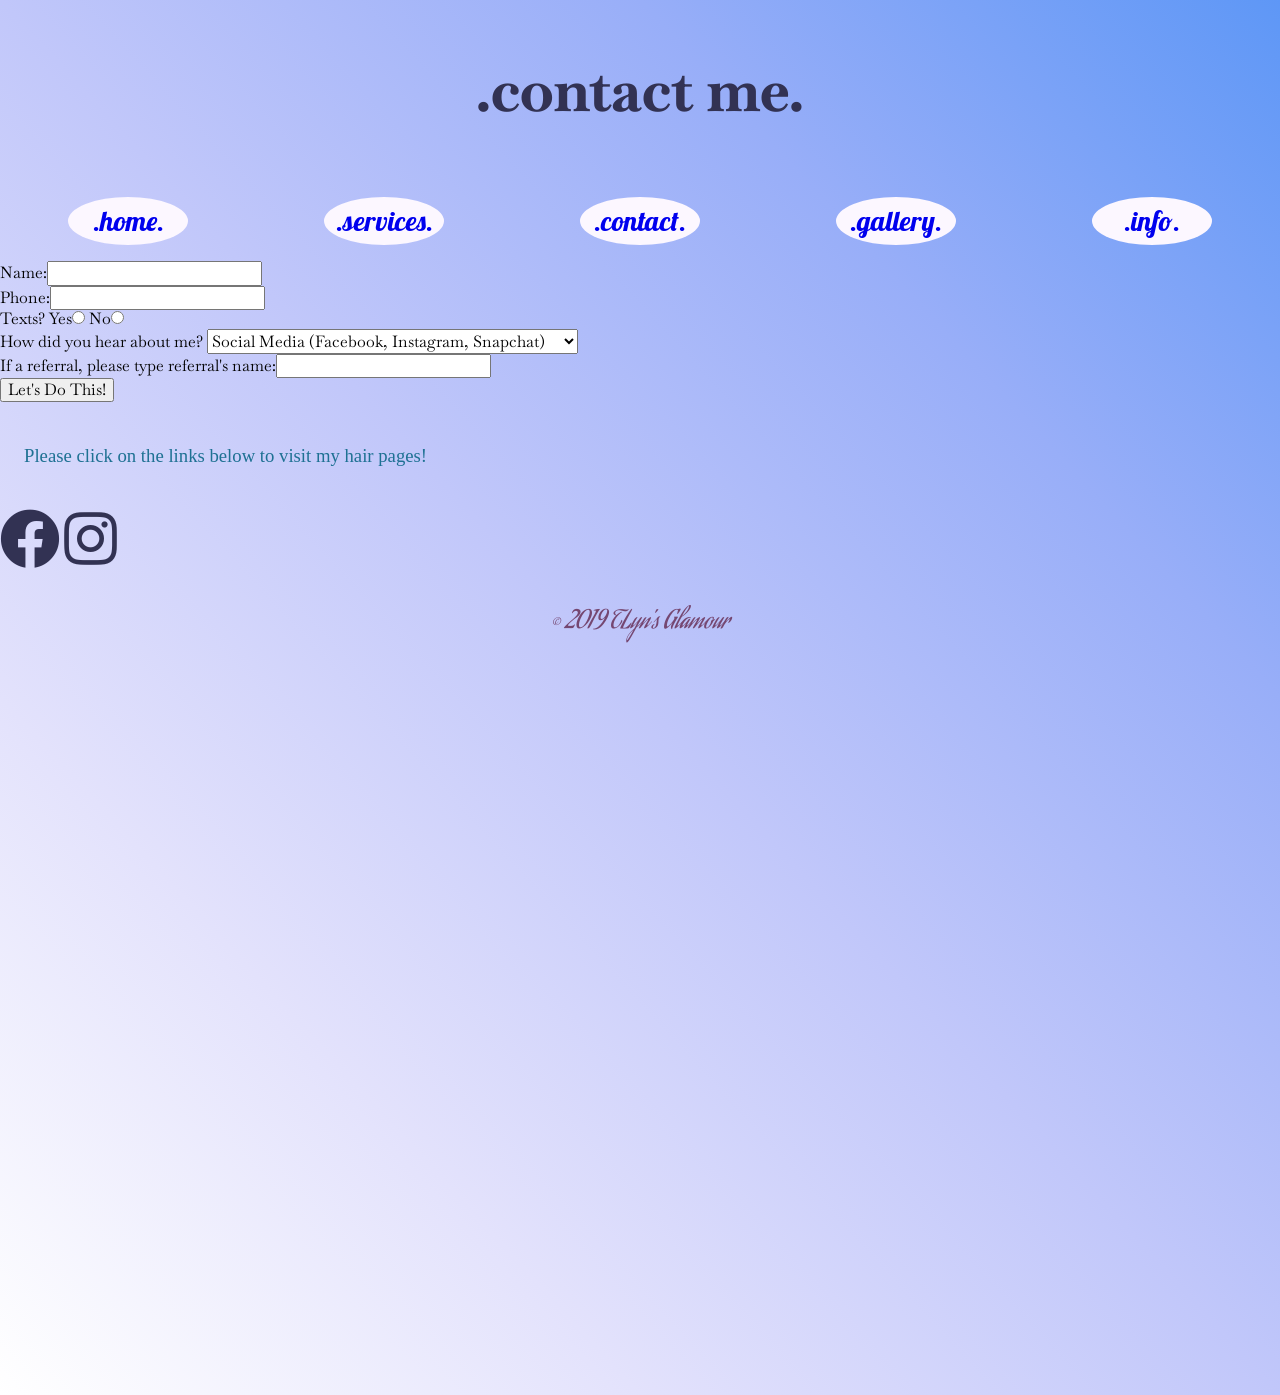
<file: contact/index.html>
<!DOCTYPE html>
<html lang="en">
<head>
  <meta charset="UTF-8">
  <meta name="viewport" content="width=device-width, initial-scale=1.0">
  <meta http-equiv="X-UA-Compatible" content="ie=edge">
  <title>Contact Me</title>

  <link rel="stylesheet" href="https://cdnjs.cloudflare.com/ajax/libs/modern-normalize/0.5.0/modern-normalize.min.css">

  <link href="https://fonts.googleapis.com/css?family=Baskervville&display=swap" rel="stylesheet">

  <link
      rel="stylesheet"
      href="https://cdnjs.cloudflare.com/ajax/libs/font-awesome/5.11.2/css/all.min.css"
    />

    <link rel="stylesheet" href="../style.css"/>
</head>

<body>
  <header>
    <h1>.contact me.</h1>
  </header>

  <nav>
    <ul class="flex justify-space-around">
      <link href="https://fonts.googleapis.com/css?family=Lobster&display=swap" rel="stylesheet">
        <li class="button button--circle"><a href="../index.html">.home.</a></li>
        <li class="button button--circle"><a href="../services/index.html">.services.</a></li>
        <li class="button button--circle"><a href="contact/index.html">.contact.</a></li>
        <li class="button button--circle"><a href="../gallery/index.html">.gallery.</a></li>
        <li class="button button--circle"><a href="../info/index.html">.info.</a></li>
    </ul>
  </nav>

  <main>

 <form action ="#" method="POST" data-netlify="true">

<div><label for="Name">Name:</label><input type="text" id="Name"></div>

<div><label for="Phone">Phone:</label><input type="tel" id="Phone"></div>

<div><label for="Texts? Yes or No">Texts? Yes<input type="radio" name="subject" value="other"> No</label><input type="radio" name="subject" value="other"></div>

<div>
  <label for="marketing">How did you hear about me?</label>
 <select name="marketing">
   <optgroup label="Online">
     <option value="social">Social Media (Facebook, Instagram, Snapchat)</option>
     <option value="github">Online Website</option>
     <option value="search">Search Engine</option>
   </optgroup>
   <optgroup label="In-Person">
     <option value="networking">We met at a networking event</option>
     <option value="referral">Personal referral</option>
     <option value="random">We met somewhere else</option>
   </optgroup>
   <option value="other">Other</option>
 </select>
 <div><label for="Referral">If a referral, please type referral's name:</label><input type="text" id="Name"></div>
</div>

<button>Let's Do This!</button>
</form>

<p>Please click on the links below to visit my hair pages!</p>

<a href="https://www.facebook.com/tracielynhair"><i class="fab fa-facebook"></i></a>
<a href="https://www.instagram.com/hairbytracielyn"><i class="fab fa-instagram"></i></a>

</main>

  <footer>
    <link href="https://fonts.googleapis.com/css?family=Aguafina+Script&display=swap" rel="stylesheet">

    &copy; 2019 TLyn's Glamour

  </footer>

  <div>
    <!-- <script src="../scripts.js"></script> -->
  </div>

</body>
</html>
</file>
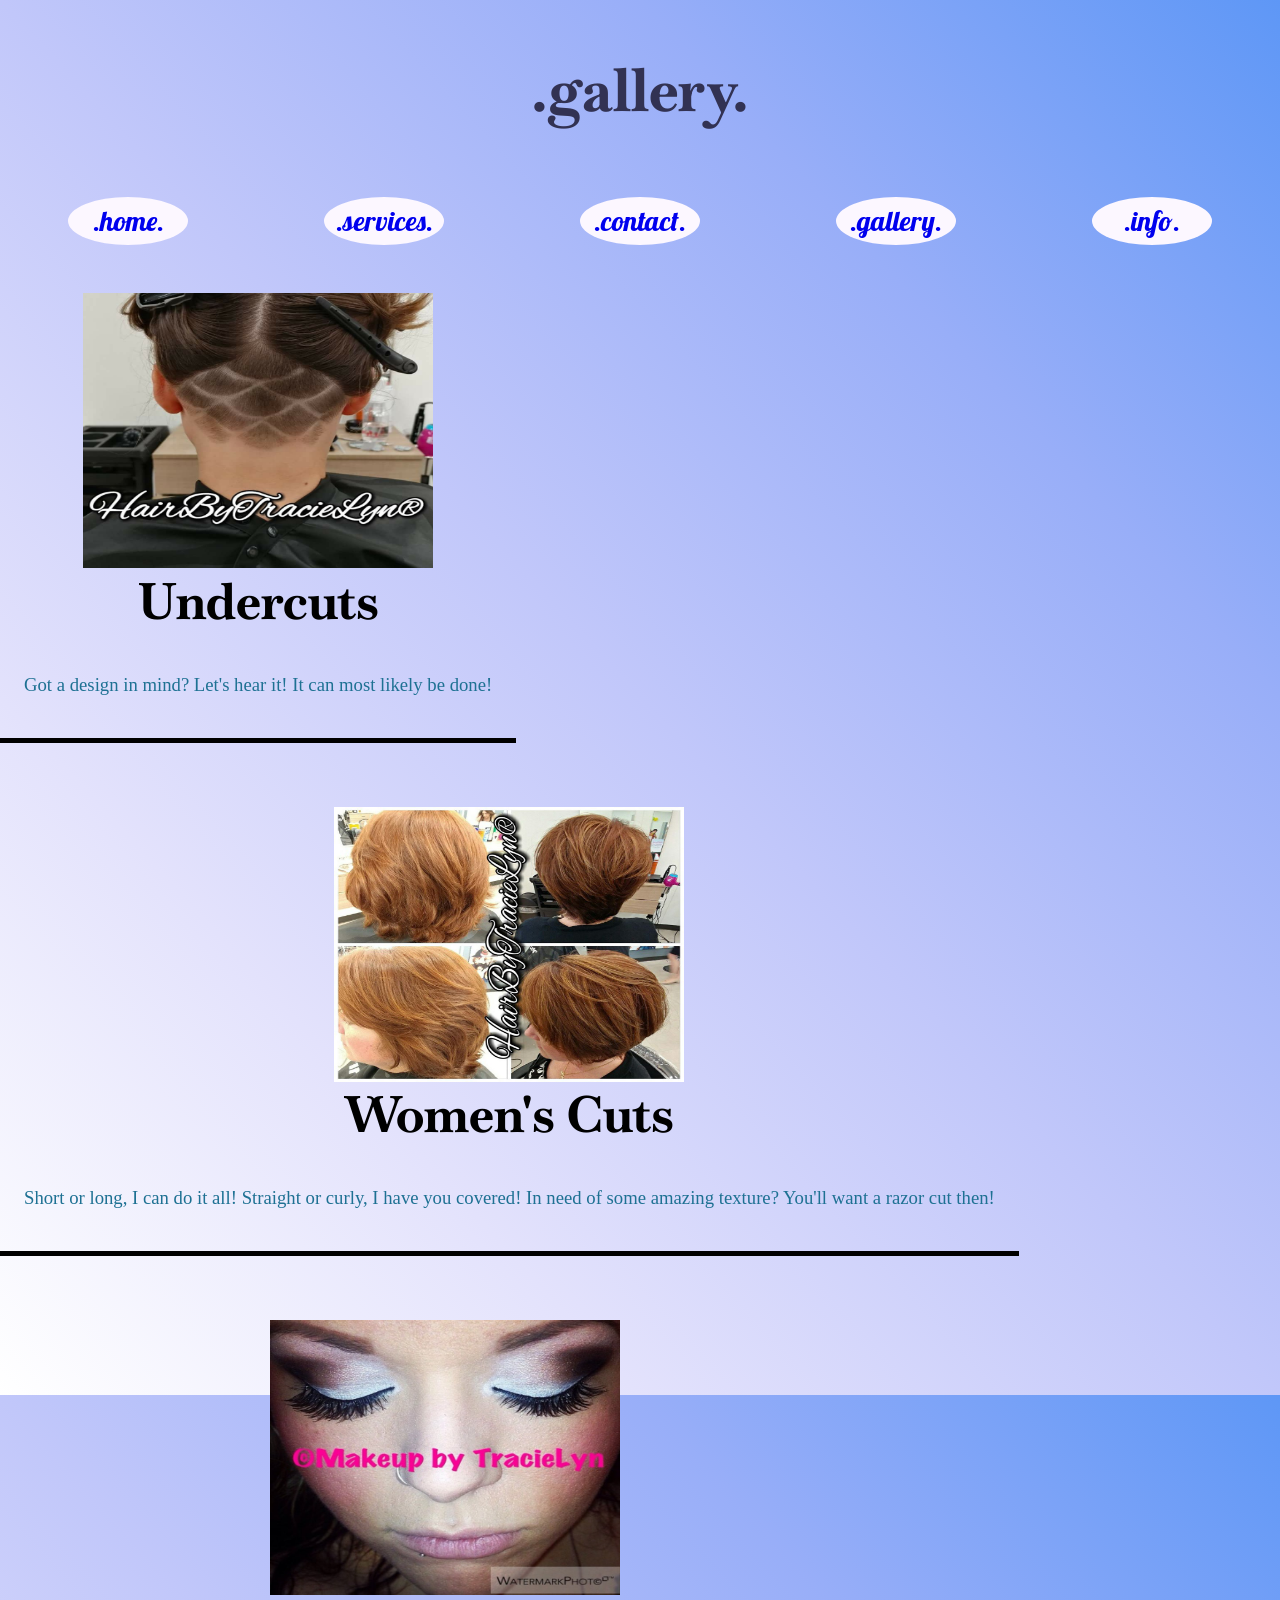
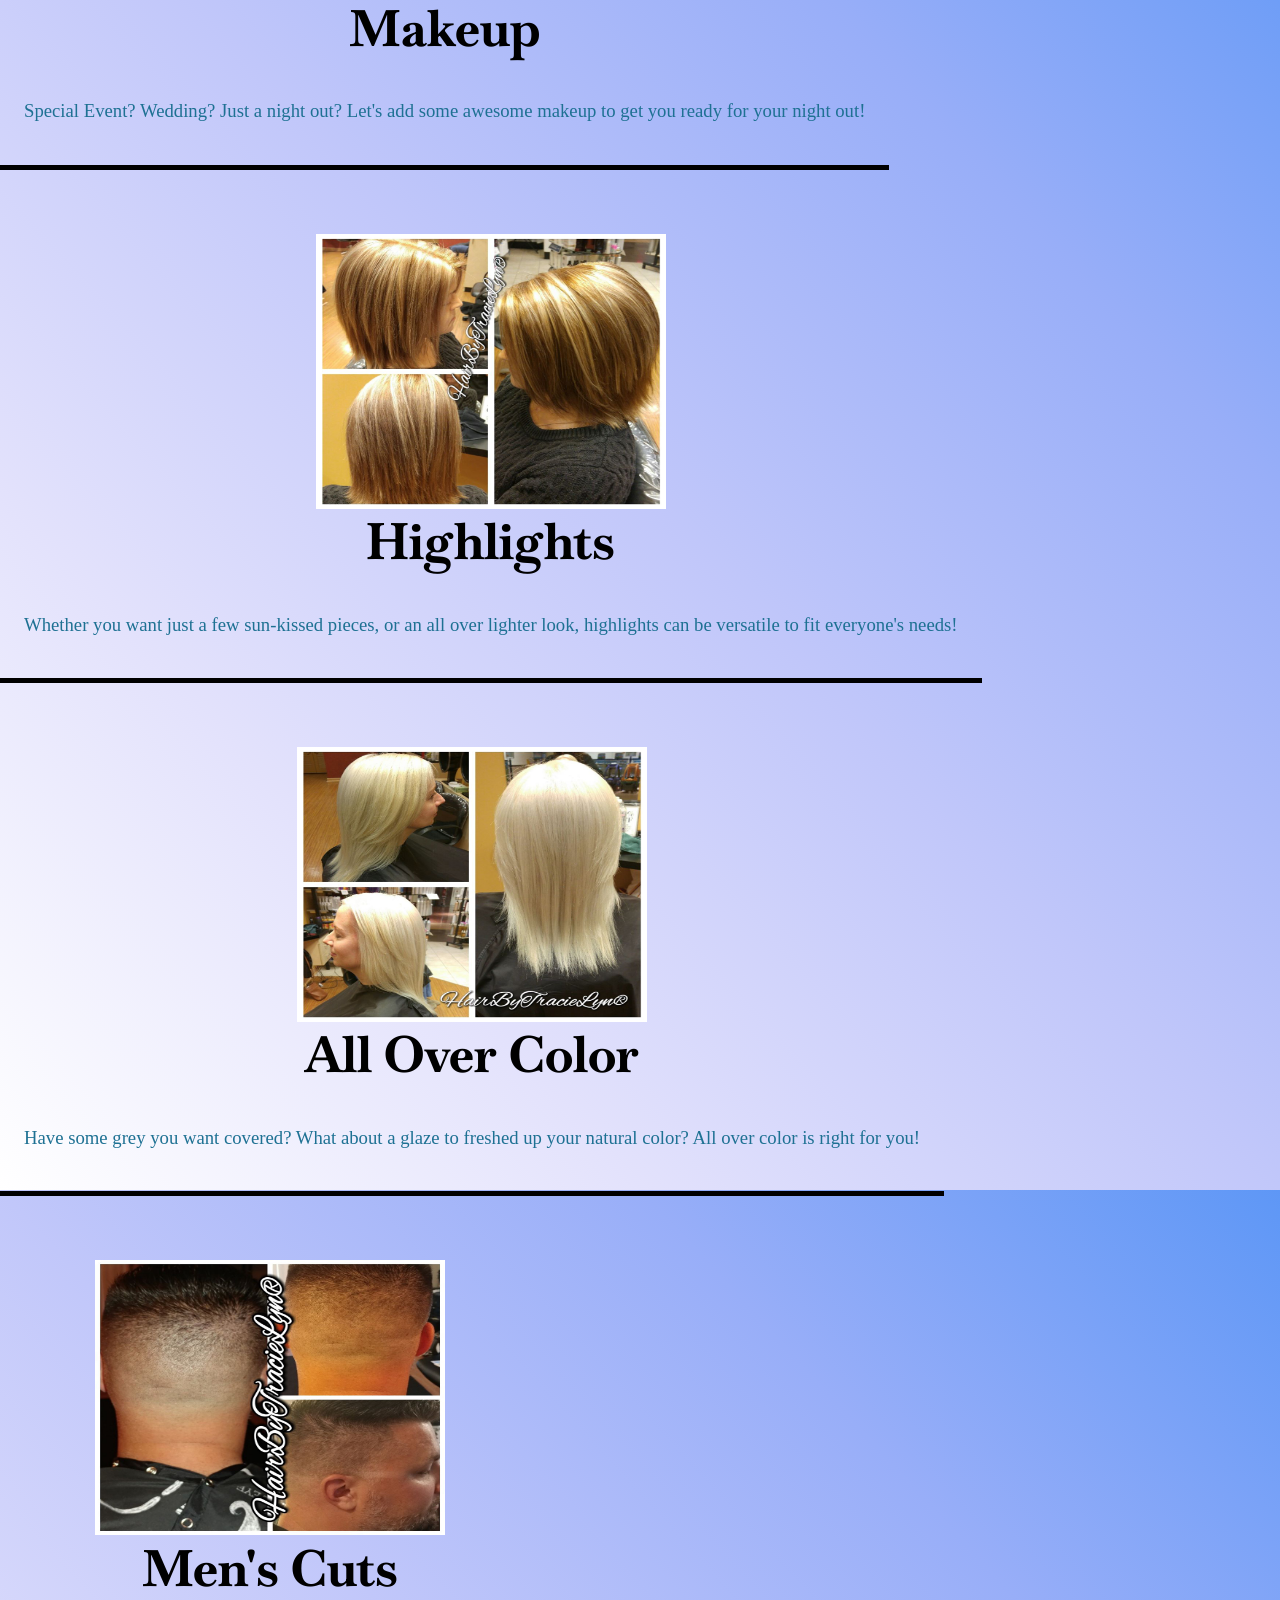
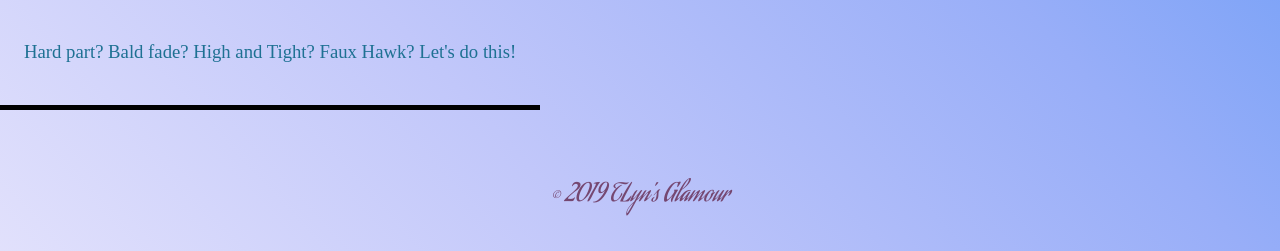
<file: gallery/index.html>
<!DOCTYPE html>
<html lang="en">
<head>
  <meta charset="UTF-8">
  <meta name="viewport" content="width=device-width, initial-scale=1.0">
  <meta http-equiv="X-UA-Compatible" content="ie=edge">
  <title>Gallery</title>

  <link rel="stylesheet" href="https://cdnjs.cloudflare.com/ajax/libs/modern-normalize/0.5.0/modern-normalize.min.css">

  <link href="https://fonts.googleapis.com/css?family=Baskervville&display=swap" rel="stylesheet">

    <link rel="stylesheet" href="../style.css"/>

</head>
<header>
  <h1>.gallery.</h1>
</header>

<body>
  <nav>
    <ul class="flex justify-space-around">
      <link href="https://fonts.googleapis.com/css?family=Lobster&display=swap" rel="stylesheet">
        <li class="button button--circle"><a href="../index.html">.home.</a></li>
        <li class="button button--circle"><a href="../services/index.html">.services.</a></li>
        <li class="button button--circle"><a href="../contact/index.html">.contact.</a></li>
        <li class="button button--circle"><a href="gallery/index.html">.gallery.</a></li>
        <li class="button button--circle"><a href="../info/index.html">.info.</a></li>
    </ul>
  </nav>

  <main id="gallery" class="flex--md">
  <div>
    <figure><img src="undercut.jpg" alt="Pic 1"/></figure>
    <h2>Undercuts</h2>
    <p>Got a design in mind? Let's hear it! It can most likely be done!</p>
  </div>
  <div>
    <figure><img src="woman.jpg" alt="" /></figure>
    <h2>Women's Cuts</h2>
    <p>Short or long, I can do it all! Straight or curly, I have you covered! In need of some amazing texture? You'll want a razor cut then!</p>
  </div>
  <div>
    <figure><img src="makeup.jpg" alt="" /></figure>
    <h2>Makeup</h2>
    <p>Special Event? Wedding? Just a night out? Let's add some awesome makeup to get you ready for your night out!</p>
  </div>
  <div>
    <figure><img src="highlights.jpg" alt="" /></figure>
    <h2>Highlights</h2>
    <p>Whether you want just a few sun-kissed pieces, or an all over lighter look, highlights can be versatile to fit everyone's needs!</p>
  </div>
  <div>
    <figure><img src="color.jpg" alt="" /></figure>
    <h2>All Over Color</h2>
    <p>Have some grey you want covered? What about a glaze to freshed up your natural color? All over color is right for you!</p>
  </div>
  <div>
    <figure><img src="man.jpg" alt="" /></figure>
    <h2>Men's Cuts</h2>
    <p>Hard part? Bald fade? High and Tight? Faux Hawk? Let's do this!</p>
  </div>

</main>

</body>

<footer>
  <link href="https://fonts.googleapis.com/css?family=Aguafina+Script&display=swap" rel="stylesheet">

  &copy; 2019 TLyn's Glamour

</footer>

</html>
</file>
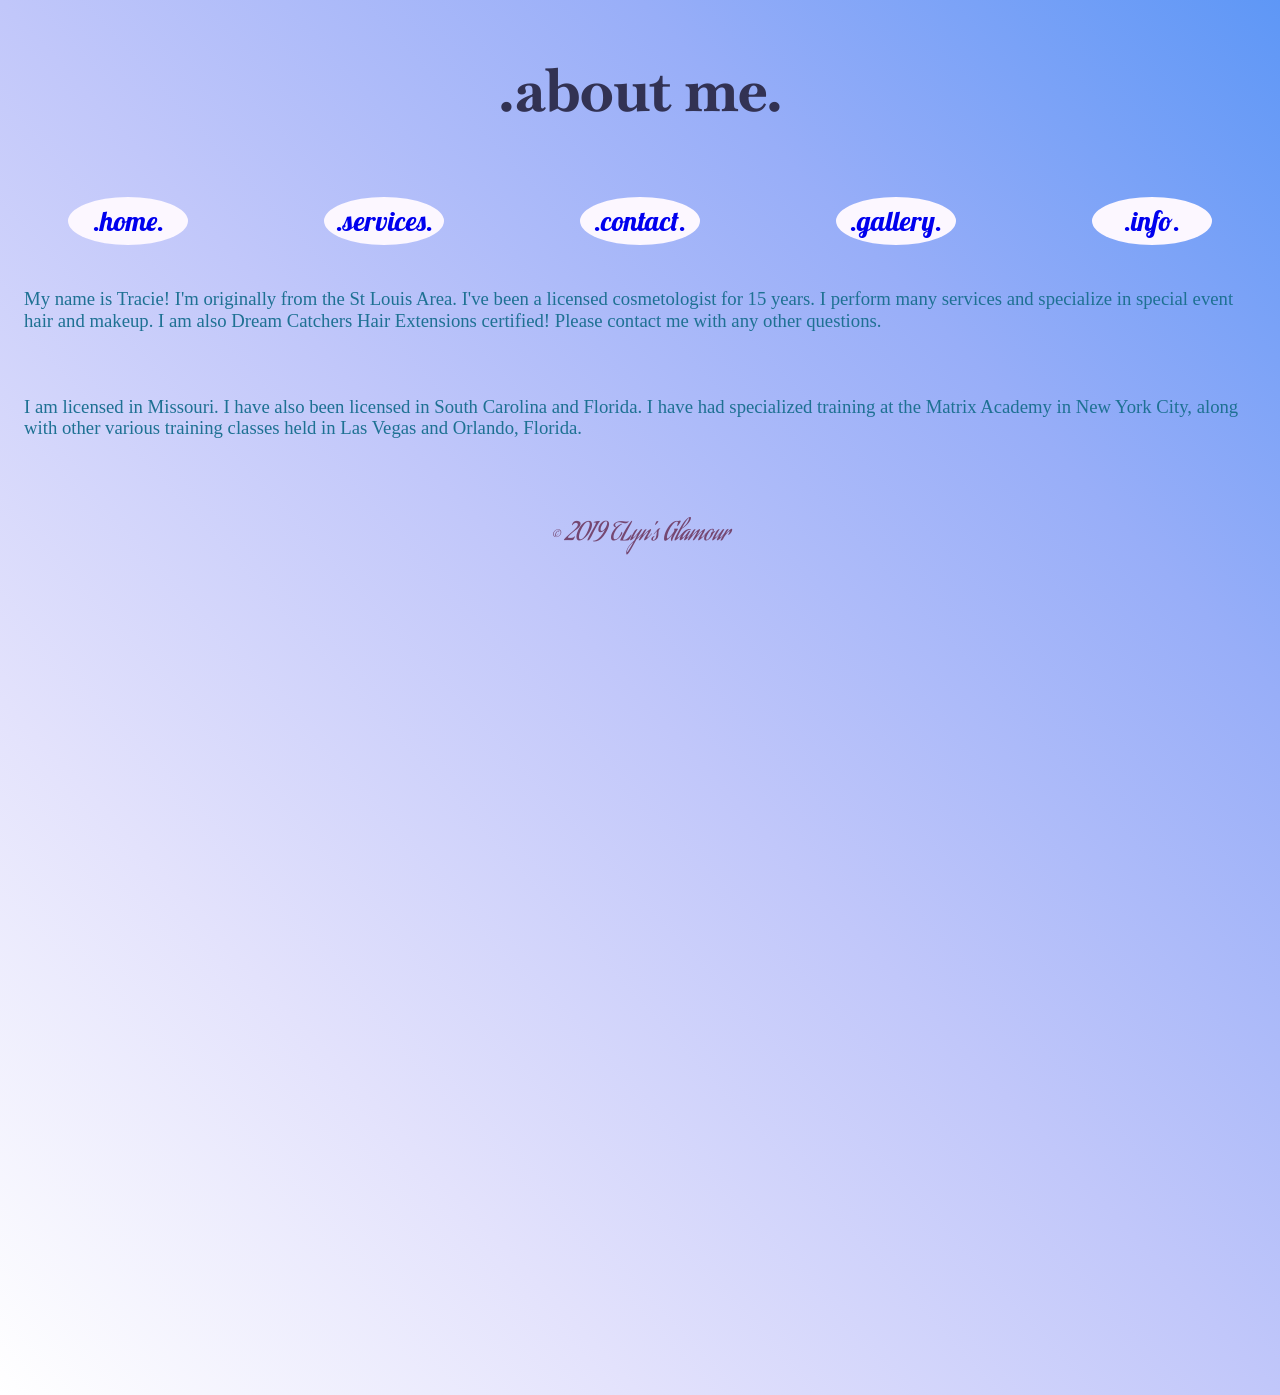
<file: info/index.html>
<!DOCTYPE html>
<html lang="en">
<head>
  <meta charset="UTF-8">
  <meta name="viewport" content="width=device-width, initial-scale=1.0">
  <meta http-equiv="X-UA-Compatible" content="ie=edge">
  <title>About Me</title>

  <link rel="stylesheet" href="https://cdnjs.cloudflare.com/ajax/libs/modern-normalize/0.5.0/modern-normalize.min.css">

  <link href="https://fonts.googleapis.com/css?family=Baskervville&display=swap" rel="stylesheet">

    <link rel="stylesheet" href="../style.css"/>
</head>

<body>
  <header>
    <h1>.about me.</h1>
  </header>

  <nav>
    <ul class="flex justify-space-around">
      <link href="https://fonts.googleapis.com/css?family=Lobster&display=swap" rel="stylesheet">
      <li class="button button--circle"><a href="../index.html">.home.</a></li>
      <li class="button button--circle"><a href="../services/index.html">.services.</a></li>
      <li class="button button--circle"><a href="../contact/index.html">.contact.</a></li>
      <li class="button button--circle"><a href="../gallery/index.html">.gallery.</a></li>
      <li class="button button--circle"><a href="info/index.html">.info.</a></li>
    </ul>
  </nav>

  <main>
   <p class="aboutme"> My name is Tracie! I'm originally from the St Louis Area. I've been a licensed
     cosmetologist for 15 years. I perform many services and specialize in special event
     hair and makeup. I am also Dream Catchers Hair Extensions certified! Please contact
     me with any other questions.


    <br>
    <br>
    <br>
    <br>

     I am licensed in Missouri. I have also been licensed in South Carolina and Florida.
     I have had specialized training at the Matrix Academy in New York City, along with other various training classes held in Las Vegas and Orlando, Florida.
   </p>

</main>

  <footer>
    <link href="https://fonts.googleapis.com/css?family=Aguafina+Script&display=swap" rel="stylesheet">

    &copy; 2019 TLyn's Glamour

  </footer>
</body>
</html>
</file>
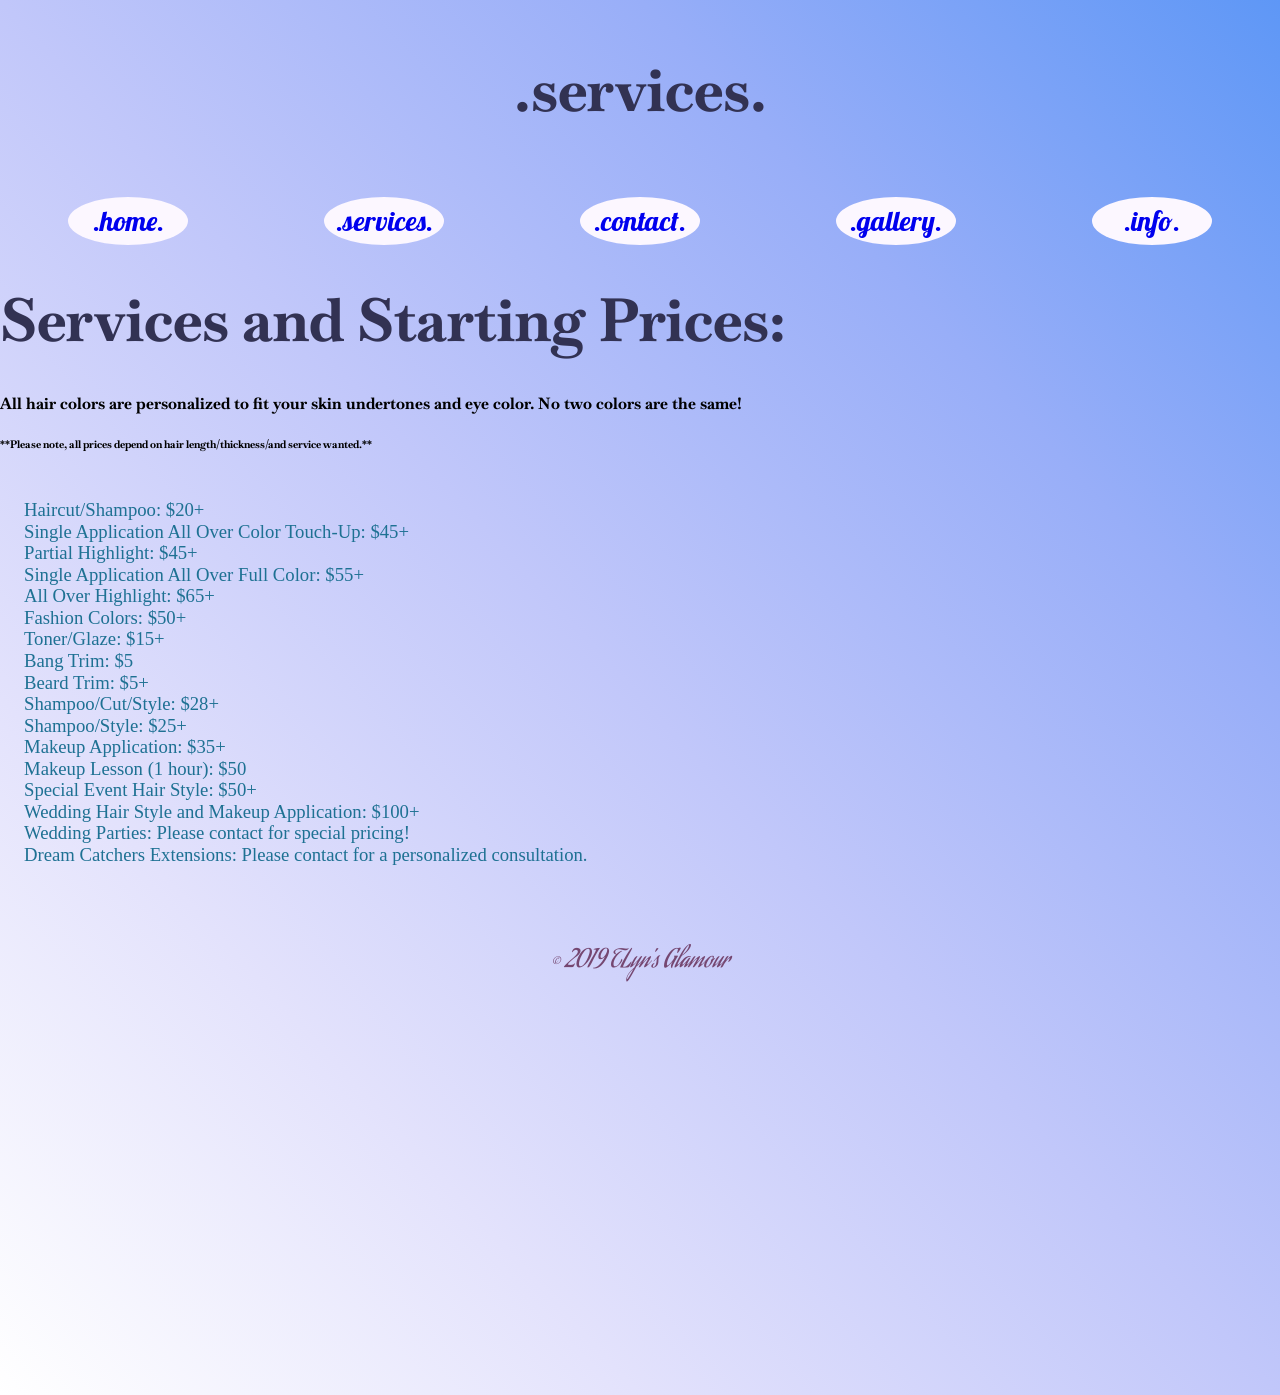
<file: services/index.html>
<!DOCTYPE html>
<html lang="en">
<head>
  <meta charset="UTF-8">
  <meta name="viewport" content="width=device-width, initial-scale=1.0">
  <meta http-equiv="X-UA-Compatible" content="ie=edge">
  <title>Services</title>

  <link rel="stylesheet" href="https://cdnjs.cloudflare.com/ajax/libs/modern-normalize/0.5.0/modern-normalize.min.css">

  <link href="https://fonts.googleapis.com/css?family=Baskervville&display=swap" rel="stylesheet">

    <link rel="stylesheet" href="../style.css"/>
</head>

<body>
  <header>
    <h1>.services.</h1>
  </header>

  <nav>
    <ul class="flex justify-space-around">
      <link href="https://fonts.googleapis.com/css?family=Lobster&display=swap" rel="stylesheet">
      <li class="button button--circle"><a href="../index.html">.home.</a></li>
      <li class="button button--circle"><a href="services/index.html">.services.</a></li>
      <li class="button button--circle"><a href="../contact/index.html">.contact.</a></li>
      <li class="button button--circle"><a href="../gallery/index.html">.gallery.</a></li>
      <li class="button button--circle"><a href="../info/index.html">.info.</a></li>
    </ul>
  </nav>

  <main>
   <h1>
     Services and Starting Prices:
   </h1>
   <h4> All hair colors are personalized to fit your skin undertones and eye color. No two colors are the same! </h4>

   <h6>**Please note, all prices depend on hair length/thickness/and service wanted.**</h6>

   <p>
     Haircut/Shampoo: $20+
     <br>
     Single Application All Over Color Touch-Up: $45+
     <br>
     Partial Highlight: $45+
     <br>
     Single Application All Over Full Color: $55+
     <br>
     All Over Highlight: $65+
     <br>
     Fashion Colors: $50+
     <br>
     Toner/Glaze: $15+
     <br>
     Bang Trim: $5
     <br>
     Beard Trim: $5+
     <br>
     Shampoo/Cut/Style: $28+
     <br>
     Shampoo/Style: $25+
     <br>
     Makeup Application: $35+
     <br>
     Makeup Lesson (1 hour): $50
     <br>
     Special Event Hair Style: $50+
     <br>
     Wedding Hair Style and Makeup Application: $100+
     <br>
     Wedding Parties: Please contact for special pricing!
     <br>
     Dream Catchers Extensions: Please contact for a personalized consultation.

   </p>

</main>

  <footer>
    <link href="https://fonts.googleapis.com/css?family=Aguafina+Script&display=swap" rel="stylesheet">

    &copy; 2019 TLyn's Glamour

  </footer>
</body>
</html>
</file>
<file: style.css>
html {
  --first-color: #323253;
  --second-color:  #2E5076;
  --third-color: #1E7193;
  --fourth-color: #1E7193;
  --fifth-color: #1E7193;
  --sixth-color: #1492A7;
  --background-image: linear-gradient(to right top, #ffffff, #e3e2fc, #c1c7fa, #98aef8, #5e97f6);
  --footer-color: #754771;
  --random-color: #39B3B1;
  --button-color: #FCF7FF;
  --random-color2: #626085;
  --random-color3: #518070;
  --random-color4: #005A6A;
}

body {
  background-image: linear-gradient(to right top, #ffffff, #e3e2fc, #c1c7fa, #98aef8, #5e97f6);#dddee0, #d4d7db, #cad1d4, #bfc8ce, #b6bec9, #afb4c3, #aba9bb);
  font-family: 'Baskervville', serif;
  height: 155vh; /*viewport heights*/
}

h1,
.fab {
  color: var(--first-color);
  font-size: 60px;
  justify-content: left;
}

h2 {
  font-size: 3.157em;
  margin: 0
}

ul {
  font-family: 'Lobster', cursive;
  list-style-type: none;
  padding: 0;
}

nav ul {
  display:flex;
  justify-content: space-around;
}

li,
p {
  color: var(--second-color);
  font-size: 1.75em;
}

p {
  color: var(--third-color);
  font-family: 'Ledger', serif;
  font-size: 1.17em;
  justify-content: space-around;
  padding: 1.5rem;
}

.cuts {
  color: var(--fourth-color);
  font-family: 'Ledger', serif;
  font-size: 1.17em;
  justify-content: space-around;
}

.makeup {
  color: var(--fifth-color);
  font-family: 'Ledger', serif;
  font-size: 1.17em;
  justify-content: space-around;
}

footer {
  color: var(--footer-color);
  font-family: 'Aguafina Script', cursive;
  font-size: 1.59em;
  padding: 2.5rem;
  text-align: center;

}

header {
  padding: 1rem;
  text-align: center;

}

figure,
 img {
    justify-content: space-around;
    max-width: 100%;
  }

img {
    height: 275px;
    justify-content: space-around;
    width: 350px;
  }

figure {
  margin: 0;
}

/* .pic {
  display: flex;
  height: 5%;
  justify-content: space-around;
  width: 10%;
} */

/* .pics{
  display: flex;
  height: 250px%;
  justify-content: space-around;
  width: 350px;
} */

.button {
    background: var(--button-color);
    border-radius: 0.5rem;
    padding: 0.5rem;
  }

  .button a {
    text-decoration: none;
  }

  .button--circle {
    border-radius: 50%;
    height: 3rem;
    width: 7.5rem;
    text-align: center;
  }

  .xs-hidden {
    display: none;
  }

  @media screen and (min-width: 400px) {
    #hero {
      background-size: cover;
      background: url(https://www.goodfreephotos.com/cache/other-photos/makeup-kit.jpg);
      height: 50vh;
      margin: 1.5rem;
      width: 98vw;
    }

    .flex--sm {
      display: flex;
      text-align: center;
    }

    .flex {
      display: flex;
    }

    .flex--md {
      display: flex;
      flex-wrap: wrap;
      text-align: center;
    }

    .justify-space-around {
      justify-content: space-around;
    }

    #gallery div {
      border-bottom: solid thick;
      justify-items: center;
      margin: 2rem 0;
      text-align: center;
">
    }
  }

    @media screen and (min-width: 1440px) {
    #gallery > div {
      justify-content: center;
      margin: 4rem 2rem;
      width: calc(33vw - 5rem);
    }

.info {
  color: var(--first-color);
  font-family: 'Ledger', serif;
  font-size: 2.0em;
}

.pic {
  height: 275px;
  justify-content: space-evenly;
  width: 375px;
}

.pic2 {
  height: 275px;
  justify-content: space-evenly;
  width: 375px;
}

.pic3 {
  height: 275px;
  justify-content: space-evenly;
  width: 375px;
}
    }

.fab:hover {
transition: transform 2s;
transform: translateY(15px);
}
</file>
